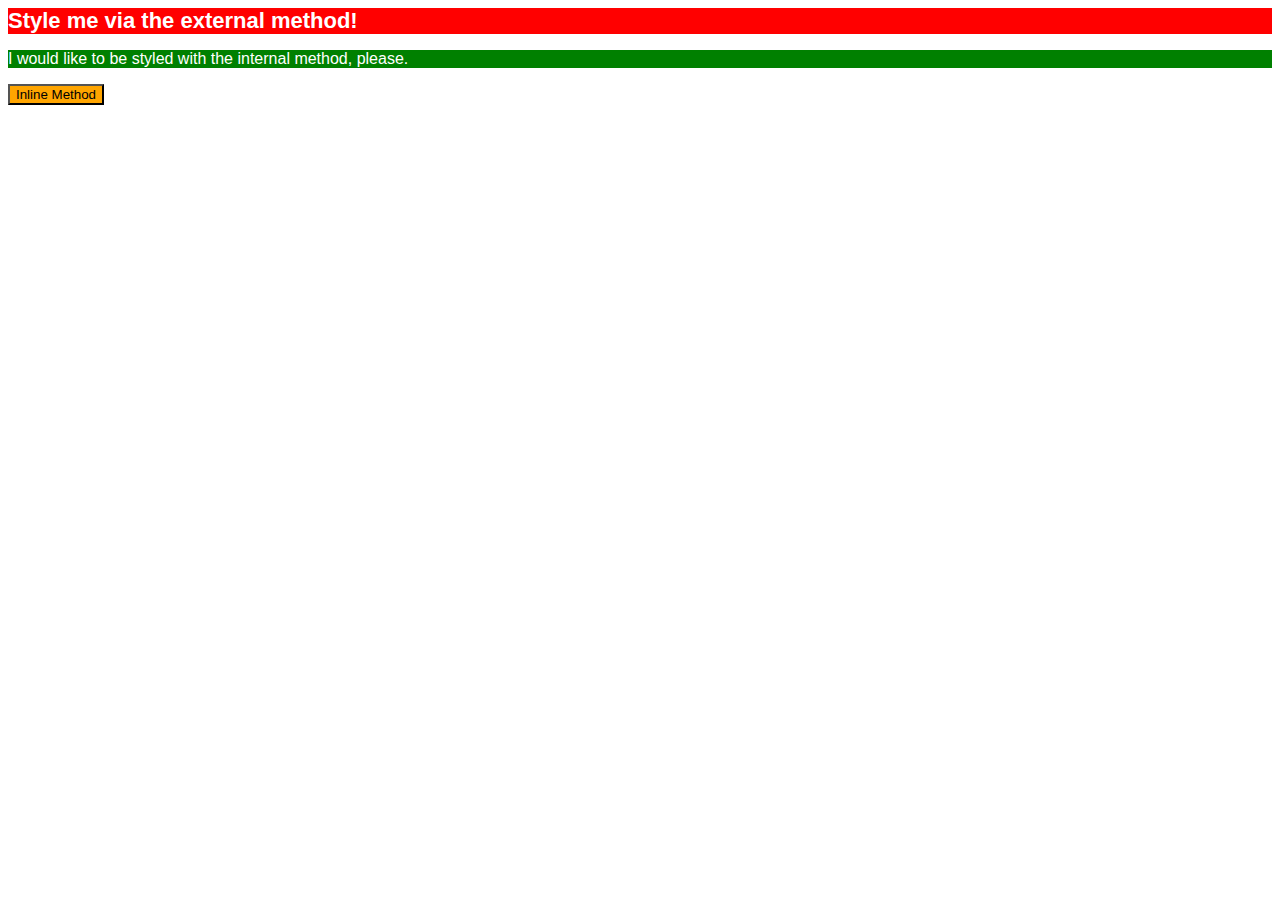
<file: foundations/01-css-methods/index.html>
<!DOCTYPE html>
<html lang="en">
  <head>
    <meta charset="UTF-8">
    <meta http-equiv="X-UA-Compatible" content="IE=edge">
    <meta name="viewport" content="width=device-width, initial-scale=1.0">
    <title>Methods for Adding CSS</title>
    <link rel="stylesheet" href="style.css">
    <style>
      p {
        color: white;
        background-color: green;
        font-family: Arial, Helvetica, sans-serif;
      }
    </style>
  </head>
  <body>
    <div>Style me via the external method!</div>
    <p>I would like to be styled with the internal method, please.</p>
    <button style="font-family: Arial, Helvetica, sans-serif; background-color: orange; ">Inline Method</button>
  </body>
</html>
</file>
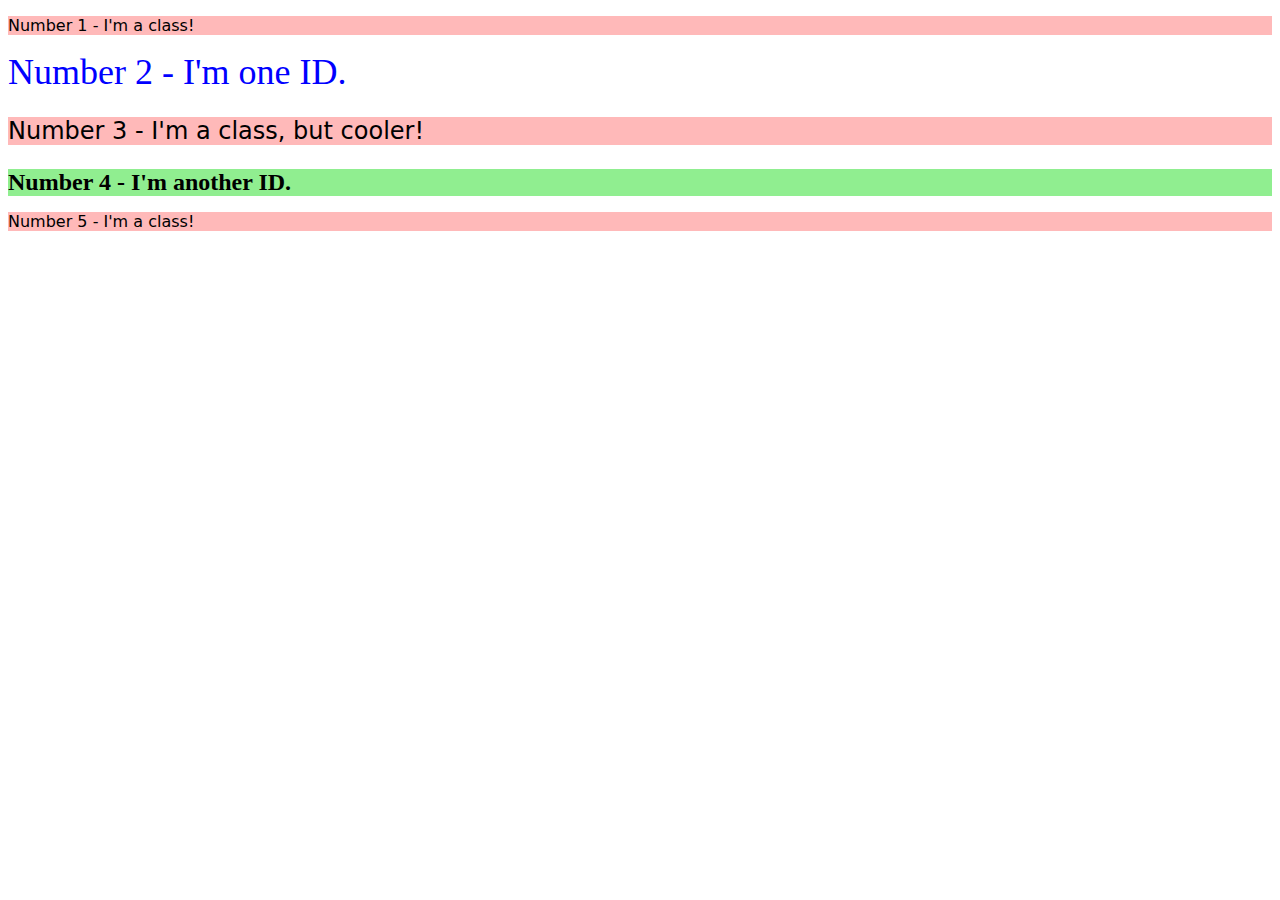
<file: foundations/02-class-id-selectors/index.html>
<!DOCTYPE html>
<html lang="en">
  <head>
    <meta charset="UTF-8">
    <meta http-equiv="X-UA-Compatible" content="IE=edge">
    <meta name="viewport" content="width=device-width, initial-scale=1.0">
    <title>Class and ID Selectors</title>
    <link rel="stylesheet" href="style.css">
  </head>
  <body>
    <p>Number 1 - I'm a class!</p>
    <div id="Number2">Number 2 - I'm one ID.</div>
    <p class="Beta">Number 3 - I'm a class, but cooler!</p>
    <div id="Number4">Number 4 - I'm another ID.</div>
    <p>Number 5 - I'm a class!</p>
  </body>
</html>
</file>
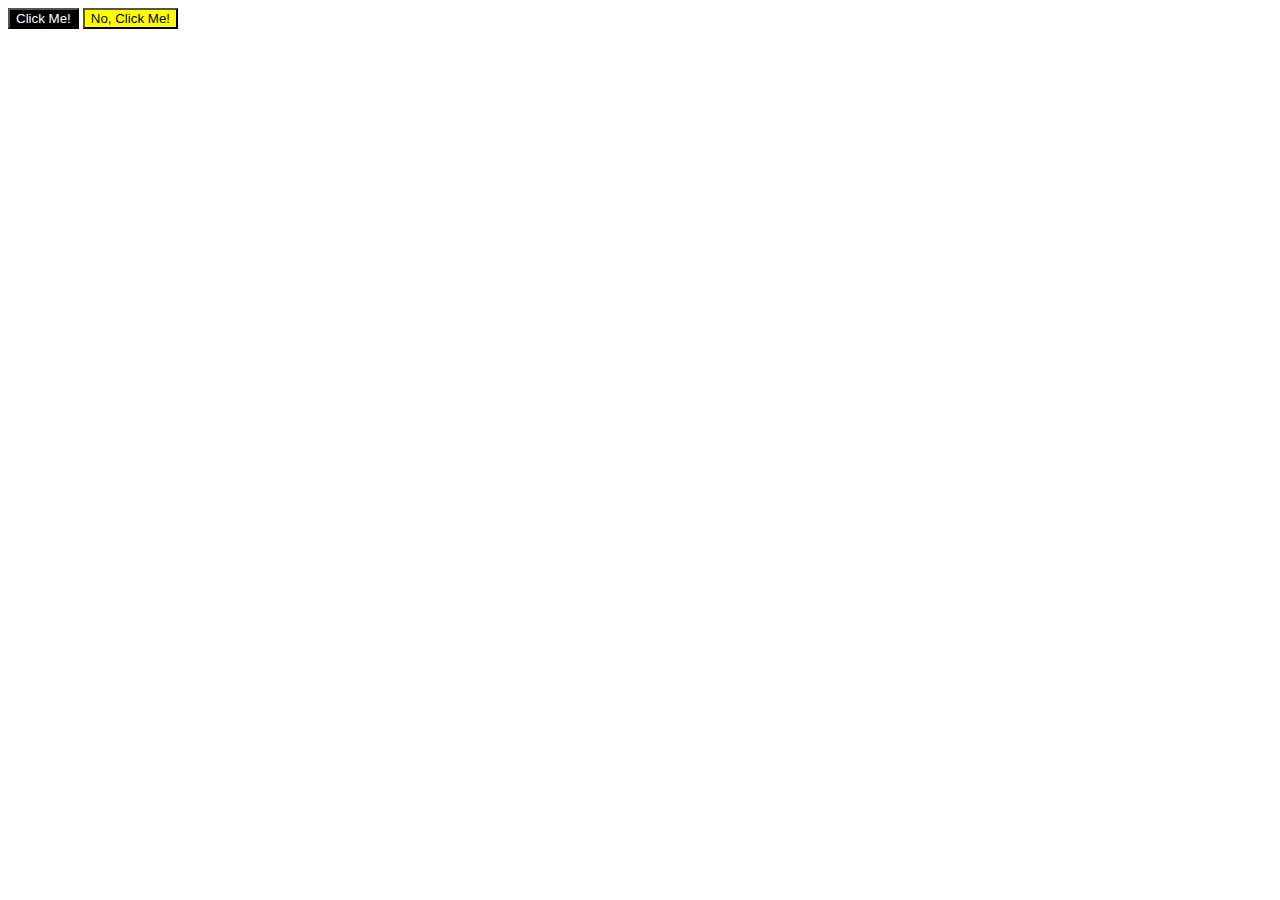
<file: foundations/03-grouping-selectors/index.html>
<!DOCTYPE html>
<html lang="en">
  <head>
    <meta charset="UTF-8">
    <meta http-equiv="X-UA-Compatible" content="IE=edge">
    <meta name="viewport" content="width=device-width, initial-scale=1.0">
    <title>Grouping Selectors</title>
    <link rel="stylesheet" href="style.css">
  </head>
  <body>
    <button class="alpha">Click Me!</button>
    <button class="beta">No, Click Me!</button>
  </body>
</html>
</file>
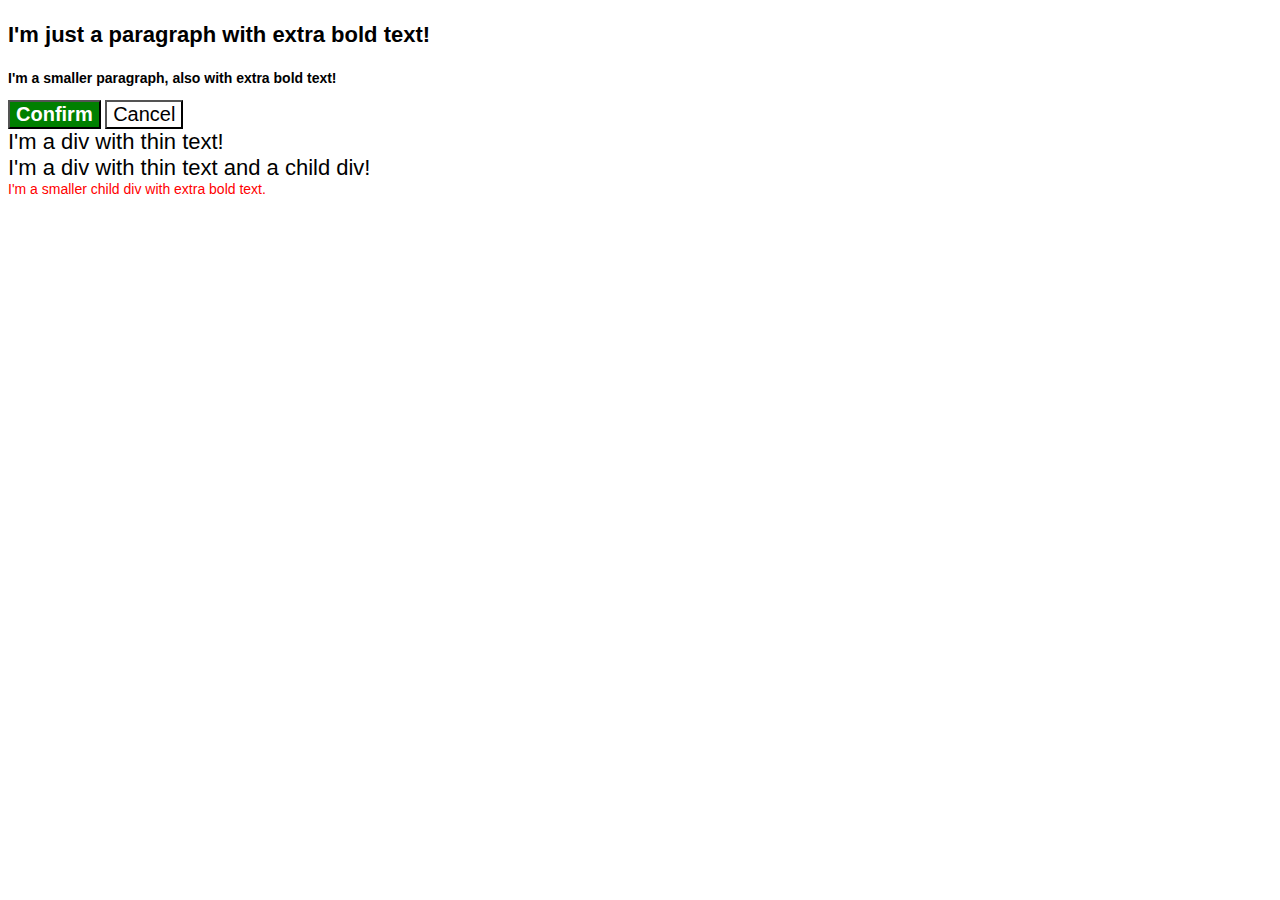
<file: foundations/06-cascade-fix/index.html>
<!DOCTYPE html>
<html lang="en">
  <head>
    <meta charset="UTF-8">
    <meta http-equiv="X-UA-Compatible" content="IE=edge">
    <meta name="viewport" content="width=device-width, initial-scale=1.0">
    <title>Fix the Cascade</title>
    <link rel="stylesheet" href="style.css">
  </head>
  <body>
    <p class="para">I'm just a paragraph with extra bold text!</p>
    <p class="para small-para">I'm a smaller paragraph, also with extra bold text!</p>

    <button id="confirm-button" class="button confirm">Confirm</button>
    <button id="cancel-button" class="button cancel">Cancel</button>

    <div class="text">I'm a div with thin text!</div>
    <div class="text">I'm a div with thin text and a child div!
      <div class="text child">I'm a smaller child div with extra bold text.</div>
    </div>
  </body>
</html>
</file>
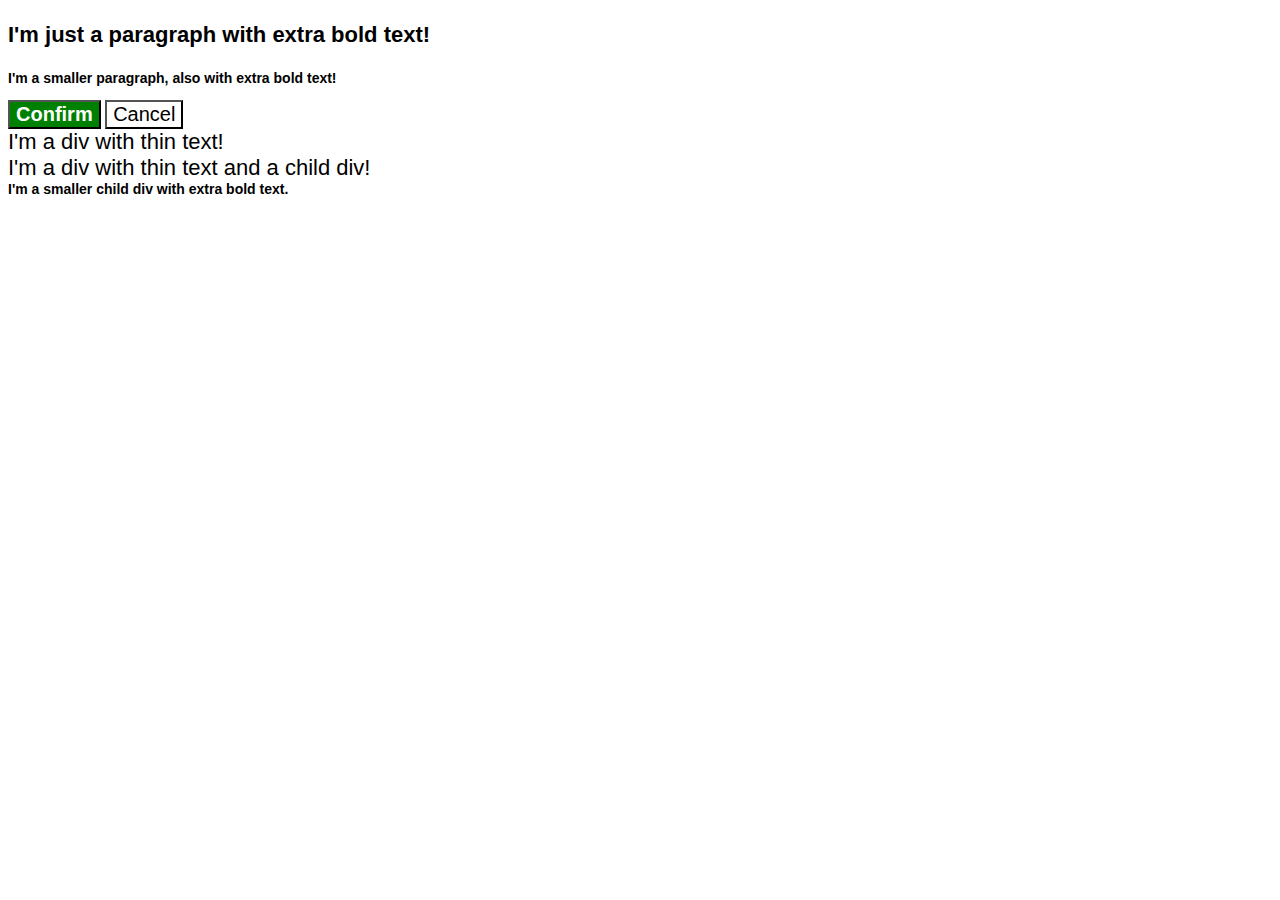
<file: foundations/06-cascade-fix/solution/solution.html>
<!DOCTYPE html>
<html lang="en">

  <head>
    <meta charset="UTF-8">
    <meta http-equiv="X-UA-Compatible" content="IE=edge">
    <meta name="viewport" content="width=device-width, initial-scale=1.0">
    <title>Fix the Cascade</title>
    <link rel="stylesheet" href="solution.css">
  </head>
  <body>
    <p class="para">I'm just a paragraph with extra bold text!</p>
    <p class="para small-para">I'm a smaller paragraph, also with  extra bold text!</p>

    <button id="confirm-button" class="button confirm">Confirm</button>
    <button id="cancel-button" class="button cancel">Cancel</button>

    <div class="text">I'm a div with thin text!</div>
    <div class="text">I'm a div with thin text and a child div!
      <div class="text child">I'm a smaller child div with extra bold text.</div>
    </div>
  </body>
</html>
</file>
<file: foundations/01-css-methods/style.css>
div
{
    color: white;
    background-color: red;
    font-size: 22px;
    font-weight: bold;
    font-family: Arial, Helvetica, sans-serif;
}
</file>
<file: foundations/02-class-id-selectors/style.css>
/* style.css*/
p 
{
    color: black;
    background-color: rgb(255, 185, 185);
    font-family: Verdana,"DejaVu Sans", sans-serif;
    

}

.Beta
{
    font-size: 24px;
}
#Number2
{
    color: rgb(0, 0, 255);
    font-size: 36px;
}
#Number4
{
    background-color: rgb(144, 238, 144);
    font-size: 24px;
    font-weight: bold;
}
</file>
<file: foundations/03-grouping-selectors/style.css>
.alpha
{
    background-color: black;
    color: white;
}
.beta
{
    background-color: yellow;
}
.alpha.beta
{
    font-size: 28px;
    font-family: Helvetica, "Times New Roman", sans-serif;
}
</file>
<file: foundations/06-cascade-fix/style.css>
body{
  font-family:Arial, Helvetica, sans-serif
}

.para,
.small-para {
  color: hsl(0, 0%, 0%);
  font-weight: 800;
}


.para {
  font-size: 22px;
}

.small-para {
  font-size: 14px;
}

.confirm {
  background: green;
  color: white;
  font-weight: bold;
} 

.cancel {
  background-color: rgb(255, 255, 255);
  color: rgb(0, 0, 0);
}
.button{
  font-size: 20px;

}


div.text {
  color: rgb(0, 0, 0);
  font-size: 22px;
}

div.child {
  color: red;
  font-size: 14px;
}
</file>
<file: foundations/06-cascade-fix/solution/solution.css>
body{
  font-family:Arial, Helvetica, sans-serif
}

.para,
.small-para {
  color: hsl(0, 0%, 0%);
  font-weight: 800;
}

.para {
  font-size: 22px;
}

.button {
  background-color: rgb(255, 255, 255);
  color: rgb(0, 0, 0);
  font-size: 20px;
}

div.text {
  color: rgb(0, 0, 0);
  font-weight: 100;
  font-size: 22px;
}

/* SOLUTION */

/* 
  For the following rule, we removed it from its original position in the file:

  .small-para {
    font-size: 14px;
    font-weight: 800;
  } 

  Then we placed it after the .para selector, taking advantage of the rule order since both selectors have the same specificity. 
  
  Another solution would be keeping it in its original place and just chaining selectors, giving this rule a higher specificity:

  p.small-para {
    font-size: 14px;
    font-weight: 800;
  }
*/

.small-para {
  font-size: 14px;
  font-weight: 800;
}

/* 
  For the following rule we removed the original .confirm selector:

  .confirm {
    background: green;
    color: white;
    font-weight: bold;
  } 

  Then we used an ID selector instead, since it has a higher specificity than the .button selector.

  Other solutions would be to simply move the .confirm rule below the .button rule, or to use the .button.confirm selector without moving it:

  .button.confirm {
    background: green;
    color: white;
    font-weight: bold;
  }
*/

#confirm-button {
  background: green;
  color: white;
  font-weight: bold;
}

/*
  For the following rule we first removed it from its original position in the file: 

  .child {
    color: rgb(0, 0, 0);
    font-weight: 800;
    font-size: 14px;
  }

  Then we added another selector to create a descendant combinator. If we only created a descendant combinator, the specificity would be tied with the
  div.text selector and it would come down to rule order, and if we only moved it the div.text selector would still have a higher specificity.
  
  Another solution would be to keep the rule where it was and just replace the div selector with the .text selector:

  .text .child {
    color: rgb(0, 0, 0);
    font-weight: 800;
    font-size: 14px;
  }
*/

div .child {
  color: rgb(0, 0, 0);
  font-weight: 800;
  font-size: 14px;
}
</file>
